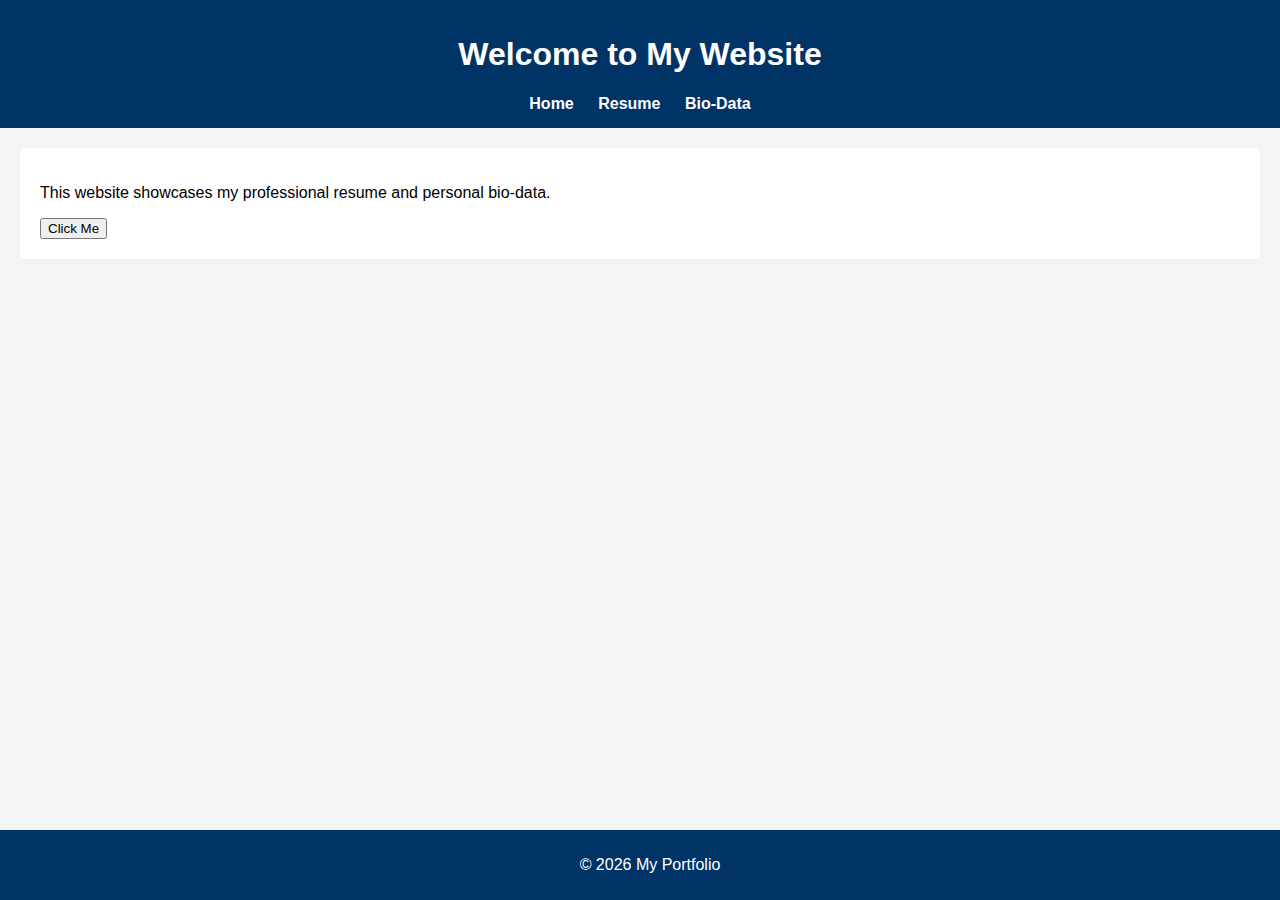
<file: index.html>
<!DOCTYPE html>
<html lang="en">
<head>
    <meta charset="UTF-8">
    <title>My Portfolio</title>
    <link rel="stylesheet" href="style.css">
    <script src="https://code.jquery.com/jquery-3.7.1.min.js"></script>
    <script src="script.js"></script>
</head>
<body>
    <header>
        <h1>Welcome to My Website</h1>
        <nav>
            <a href="index.html">Home</a>
            <a href="resume.html">Resume</a>
            <a href="bio.html">Bio-Data</a>
        </nav>
    </header>

    <section class="content">
        <p>This website showcases my professional resume and personal bio-data.</p>
        <button id="welcomeBtn">Click Me</button>
    </section>

    <footer>
        <p>© 2026 My Portfolio</p>
    </footer>
</body>
</html>
</file>
<file: style.css>
body {
    font-family: Arial, sans-serif;
    margin: 0;
    background-color: #f4f4f4;
}

header {
    background-color: #003366;
    color: white;
    padding: 15px;
    text-align: center;
}

nav a {
    color: white;
    margin: 0 10px;
    text-decoration: none;
    font-weight: bold;
}

.content {
    padding: 20px;
    background: white;
    margin: 20px;
    border-radius: 5px;
}

table {
    width: 100%;
    border-collapse: collapse;
}

table, th, td {
    border: 1px solid #333;
}

th, td {
    padding: 10px;
    text-align: left;
}

footer {
    background-color: #003366;
    color: white;
    text-align: center;
    padding: 10px;
    position: fixed;
    bottom: 0;
    width: 100%;
}
</file>
